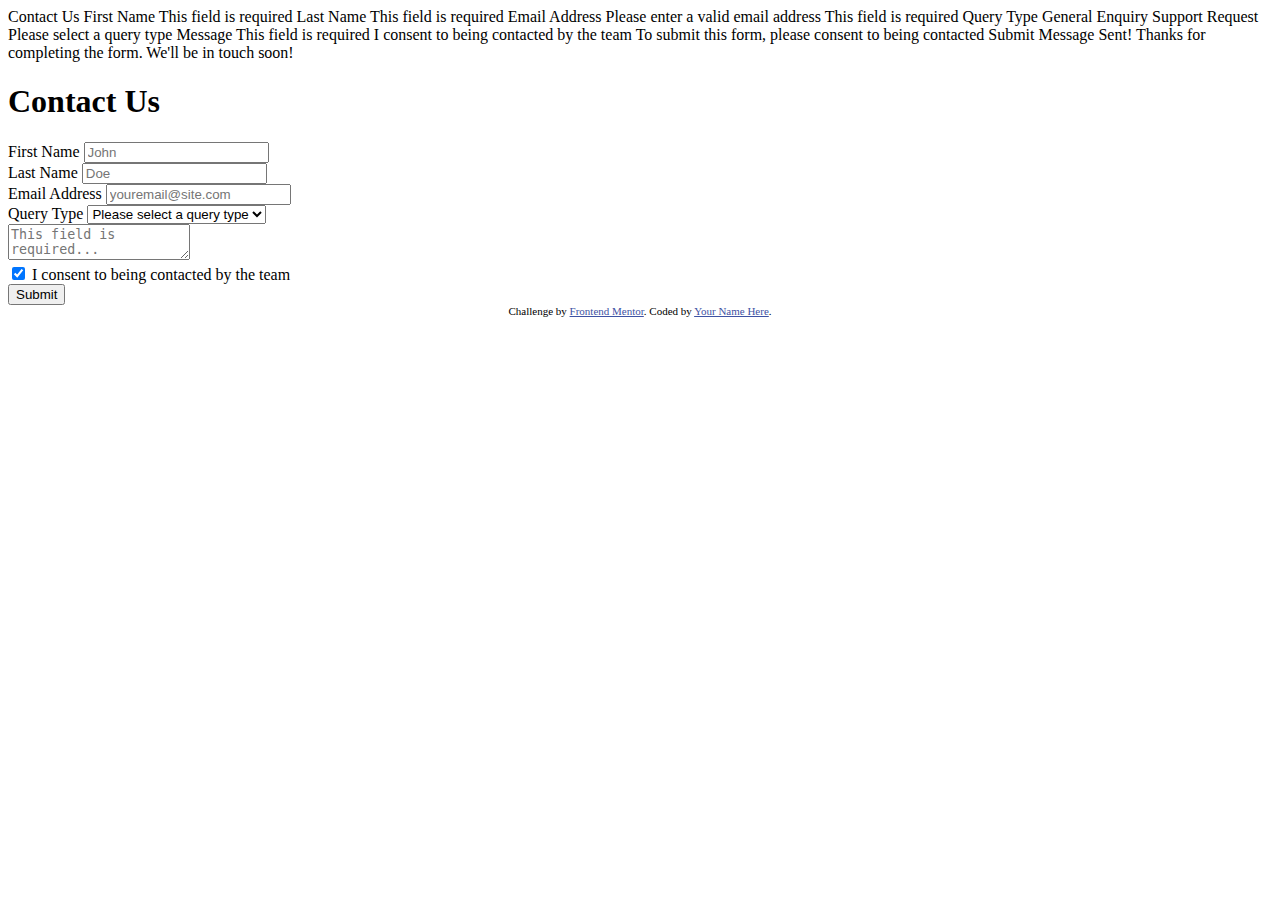
<file: index.html>
<!DOCTYPE html>
<html lang="en">
<head>
  <meta charset="UTF-8">
  <meta name="viewport" content="width=device-width, initial-scale=1.0"> <!-- displays site properly based on user's device -->

  <link rel="icon" type="image/png" sizes="32x32" href="./assets/images/favicon-32x32.png">
  
  <title>Frontend Mentor | Contact form</title>

  <!-- Feel free to remove these styles or customise in your own stylesheet 👍 -->
  <style>
    .attribution { font-size: 11px; text-align: center; }
    .attribution a { color: hsl(228, 45%, 44%); }
  </style>
</head>
<body>

  Contact Us

  First Name
  This field is required

  Last Name
  This field is required

  Email Address
  Please enter a valid email address
  This field is required

  Query Type
  General Enquiry
  Support Request
  Please select a query type

  Message
  This field is required

  I consent to being contacted by the team
  To submit this form, please consent to being contacted

  Submit

  Message Sent!
  Thanks for completing the form. We'll be in touch soon!
  

  <h1>Contact Us</h1>
    <form>
        <div>
            <label for="f_name">First Name</label>
            <input type="text" id="f_name" name="f_name" placeholder="John"></input>
        </div>
        <div>
            <label for="l_name">Last Name</label>
            <input type="text" id="l_name" name="l_name" placeholder="Doe"></input>
        </div>
        <div>
            <label for="email">Email Address</label>
            <input type="email" id="email" name="email" placeholder="youremail@site.com"></input>
        </div>
        <div>
            <label for="query_type">Query Type</label>
            <select id="query_type" name="query_type">
                <option value="" disabled selected hidden>Please select a query type</option>
                <option value="general">General Enquiry</option>
                <option value="support">Support Request</option>
            </select>
        </div>
        <div>
            <label for="message"></label>
            <textarea id="message" name="message" placeholder="This field is required..."></textarea>
        </div>
        <div>
            <input type="checkbox" id="consent" name="consent" value="yes" checked />
            <label for="consent">I consent to being contacted by the team</label>
        </div>
        <button type="submit">Submit</button>
    </form>
  <div class="attribution">
    Challenge by <a href="https://www.frontendmentor.io?ref=challenge">Frontend Mentor</a>. 
    Coded by <a href="#">Your Name Here</a>.
  </div>
</body>
</html>
</file>
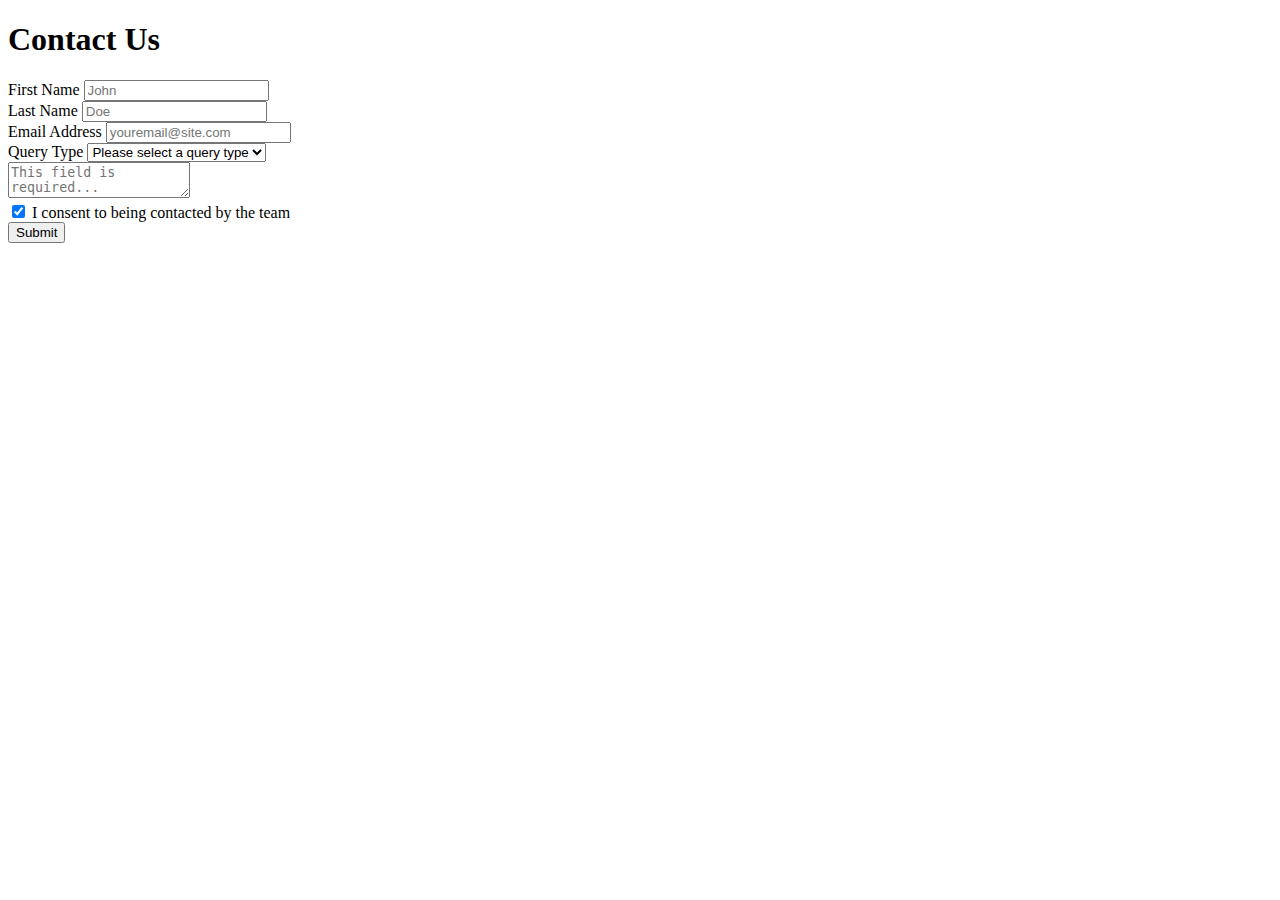
<file: templates/index.html>
<!DOCTYPE html>
<html lang="en">
<head>
    <meta charset="UTF-8">
    <meta name="viewport" content="width=device-width, initial-scale=1.0">
    <title>Contact Form</title>
</head>
<body>
    <h1>Contact Us</h1>
    <form>
        <div>
            <label for="f_name">First Name</label>
            <input type="text" id="f_name" name="f_name" placeholder="John"></input>
        </div>
        <div>
            <label for="l_name">Last Name</label>
            <input type="text" id="l_name" name="l_name" placeholder="Doe"></input>
        </div>
        <div>
            <label for="email">Email Address</label>
            <input type="email" id="email" name="email" placeholder="youremail@site.com"></input>
        </div>
        <div>
            <label for="query_type">Query Type</label>
            <select id="query_type" name="query_type">
                <option value="" disabled selected hidden>Please select a query type</option>
                <option value="general">General Enquiry</option>
                <option value="support">Support Request</option>
            </select>
        </div>
        <div>
            <label for="message"></label>
            <textarea id="message" name="message" placeholder="This field is required..."></textarea>
        </div>
        <div>
            <input type="checkbox" id="consent" name="consent" value="yes" checked />
            <label for="consent">I consent to being contacted by the team</label>
        </div>
        <button type="submit">Submit</button>
    </form>
</body>
</html>
</file>
